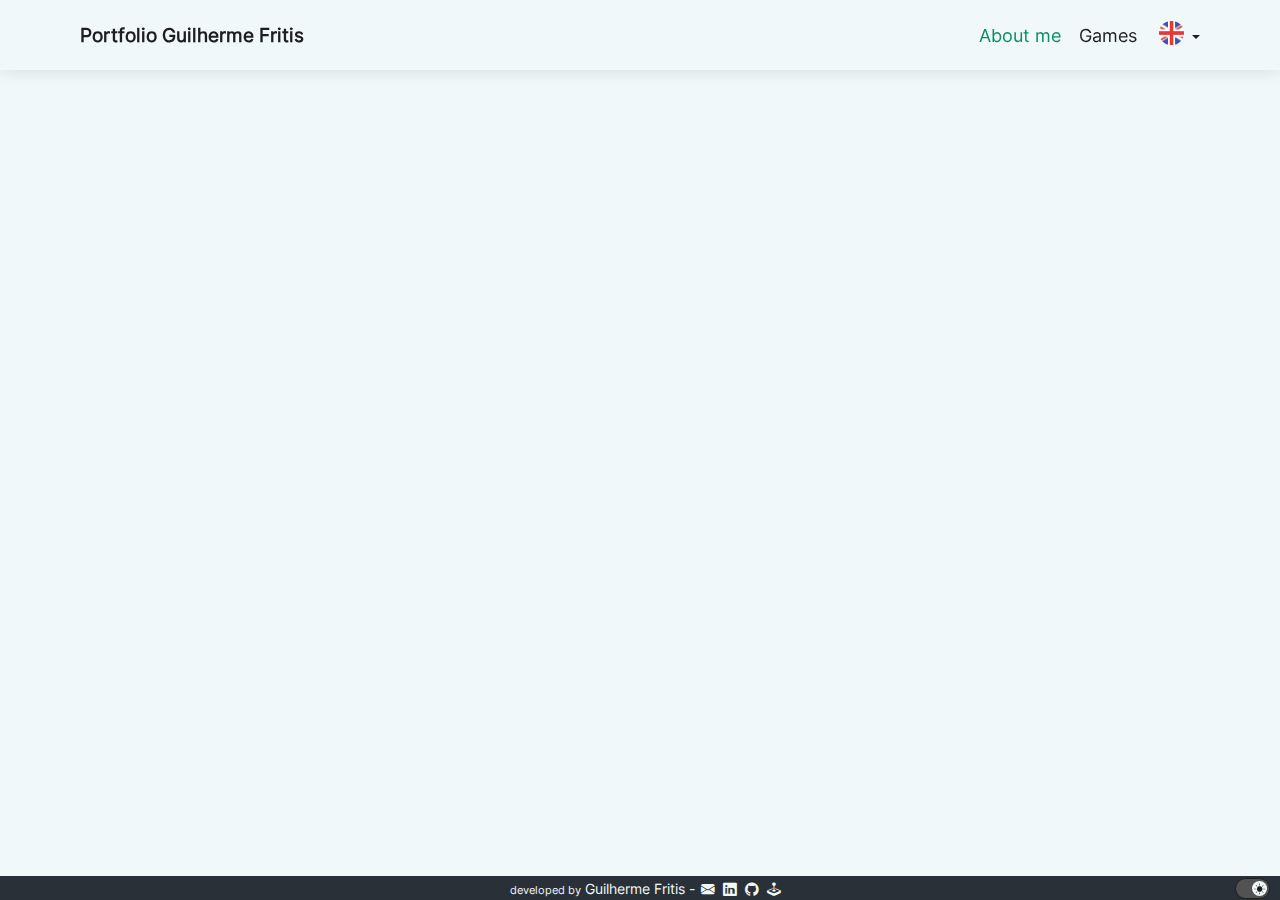
<file: index_en.html>
<!DOCTYPE html>
<html lang="pt-br">
<head>
    <meta charset="UTF-8">
    <meta http-equiv="X-UA-Compatible" content="IE=edge">
    <meta name="viewport" content="width=device-width, initial-scale=1.0">
    <title>Portfolio Guilherme Fritis</title>
</head>
<body>
    <header class="page-header">
        <h3 class="header-info clickable" onclick="openSection('landing_page')">
            Portfolio Guilherme Fritis
        </h3>
        <nav>
            <input type="checkbox" class="d-none" id="switch_mobile_menu">
            <label class="navbar-button-mobile clickable" for="switch_mobile_menu">
                <div class="navbar-button-line"></div>
                <div class="navbar-button-line"></div>
                <div class="navbar-button-line"></div>
            </label>
            <div class="right-side-header">
                <ul class="navbar">
                    <li><a class="nav-item active" href="#" onclick="openSection('about_me');" data-section="about_me">About me</a></li>
                    <li><a class="nav-item" href="#" onclick="openSection('games');" data-section="games">Games</a></li>
                    <!-- <li><a class="nav-item" href="#" onclick="openSection('./content/web_projects.html')">Projetos web</a></li> -->
                </ul>
                <div class="dropdown dropdown-language opens-right">
                    <span class="dropdown-link" data-tooltip="Trocar língua">
                        <span class="flag">
                            <img src="./media/flag_uk.png" alt="United Kingdom flag">
                        </span>
                    </span>
                    <div class="dropdown-menu text-center">
                        <a href="javascript:;" onclick="switchLanguage('');" class="flag" data-tooltip="Ver página em protuguês">
                            <img src="./media/flag_brazil.png" alt="Brazilian flag">
                        </a>
                    </div>
                </div>
            </div>
        </nav>
    </header>
    <div id="page-content"></div>
    <footer class="page-footer">
        <span class="text-footer">
            <small>developed by</small> Guilherme Fritis - 
            <a href="mailto:guilhermecfritis@gmail.com?subject=&body=" data-tooltip="Send me an e-mail">
                <span class="bi bi-envelope-fill"></span>
            </a> 
            <a href="https://www.linkedin.com/in/guilherme-fritis-6b0707180/" data-tooltip="Connect with me on linkedIn">
                <span class="bi bi-linkedin"></span>
            </a>
            <a href="https://github.com/guifritis" data-tooltip="Check my profile on github">
                <span class="bi bi-github"></span>
            </a>
            <a href="https://guifritis.itch.io/" data-tooltip="Try out my games on itch.io">
                <span class="bi bi-joystick"></span>
            </a>
        </div>
        <label class="theme-switch" for="theme-switch-checkbox" data-tooltip="Switch between dark and light mode.">
            <input type="checkbox" id="theme-switch-checkbox" class="d-none">
            <div class="switch-pin">
                <span class="bi bi-moon-stars theme-dark"></span>
                <span class="bi bi-sun-fill theme-light"></span>
            </div>
        </label>
    </footer>    
    <link rel="stylesheet" href="css/style.css">
    <link rel="stylesheet" href="https://cdn.jsdelivr.net/npm/bootstrap-icons@1.11.3/font/bootstrap-icons.min.css">
    <script src="js/script.js"></script>
</body>
</html>
</file>
<file: css/style.css>
/* PADRÕES */
:root{
    --bg_color: #1e1829;
    --bg_secondary: #312f35;
    --bg_contrast: #e2e3e4;
    --text_color: #fdf4ff;
    --title_color: #bdbabe;
    --border_color: #dfd8e0ad;
    --shadow_color: #fdf5ff27;
    --contrast_color: #a692ff;
    --contrast_color_2: #8569ff;
    --contrast_color_3: #6d4bff;
    --btn_shadow: #8569ff66;
}

body.dark img{
    filter: brightness(0.9);
}

body.dark .theme-light{
    display: none;
}

body.light{
    --bg_color: #f1f8f9;
    --bg_secondary: #d8e1e2;
    --bg_contrast: #293037;
    --text_color: #1e1e1f;
    --title_color: #525252;
    --border_color: #a3a6aaad;
    --shadow_color: #19191a1a;
    --contrast_color: #0a8f67;
    --contrast_color_2: #1faf84;
    --contrast_color_3: #38daa9;
    --btn_shadow: #1faf8466;
}

body.light .theme-dark{
    display: none;
}

@font-face {
	font-family: 'Inter';
	src: url('../font/Inter-Regular.ttf');
}

body{
    margin: 0px 4em 30px;
    font-family: Inter;
    background-color: var(--bg_color);
    color: var(--text_color);
}

body.pt .en,
body.en .pt {
    display: none;
}

::-webkit-scrollbar{
    background-color: var(--shadow_color);
    border-radius: 10px;
    width: 8px;
    height: 8px;
}

::-webkit-scrollbar-thumb{
    background-color: var(--text_color);
    border-radius: 10px;
}

hr{
    width: calc(100% - 40px);
    border-color: var(--border_color);
}

a{
    transition: .2s;
    color: var(--text_color);
    text-decoration: none;
}

a:hover{
    color: var(--contrast_color);
}

.mb-5px{
    margin-bottom: 5px !important;
}

.mt-1em{
    margin-top: 1em;
}

.mt-5px{
    margin-top: 5px;
}

.contrast{
    color: var(--contrast_color);
}

.clickable{
    cursor: pointer;
}

/* DROPDOWN */
.dropdown{
    position: relative;
}

.dropdown-link{
    cursor: pointer;
    display: inline-block;
    white-space: nowrap;
}

.dropdown-link::after{
    display: inline-block;
    margin-left: .2em;
    vertical-align: 30%;
    content: "";
    border-top: .3em solid;
    border-right: .3em solid transparent;
    border-bottom: 0;
    border-left: .3em solid transparent;
}

.dropdown-menu{
    visibility: hidden;
    opacity: 0;
    display: block;
    background-color: var(--bg_color);
    border: 1px solid var(--border_color);
    border-radius: 10px;
    padding: 5px;    
    box-shadow: 2px 3px 10px -4px var(--shadow_color), 
        0px 0px 20px -8px var(--shadow_color);
    position: absolute;
    min-width: 100%;
    left: 0px;
    top: 110%;
    z-index: 12;
    transition: .2s;
}

.opens-right > .dropdown-menu{
    right: 0;
    left: unset;
}

.dropdown.open > .dropdown-menu{
    visibility: visible;
    opacity: 1;
}

/* TOOLTIP */
.tooltip{
    visibility: hidden;
    opacity: 0;
    padding: 3px 5px;
    font-size: .9em;
    color: var(--title_color);
    background-color: var(--bg_secondary);
    border-radius: 5px;
    border: 1px solid var(--border_color);
    box-shadow: 2px 3px 10px -4px var(--shadow_color), 
        0px 0px 20px -8px var(--shadow_color);
    position: fixed;
    max-width: 40vw;
    min-width: 100px;
    transition: opacity .1s;
    z-index: 10;
}

.tooltip.show{
    visibility: visible;
    opacity: 1;
}

.tooltip-pointer{
    display: block;
    height: 5px;
    width: 5px;
    position: fixed;
    background-color: var(--bg_secondary);
    border: solid var(--border_color);
    border-width: 0px 0px 1px 1px;
    box-shadow: 2px 3px 10px -4px var(--shadow_color), 
        0px 0px 20px -8px var(--shadow_color);
    z-index: 11;
    transition: opacity .1s;
    visibility: hidden;
    opacity: 0;
}

.tooltip-pointer.show{
    visibility: visible;
    opacity: 1;
}

.underlined{
    position: relative;
}

.underlined::after{
    content: '';
    position: absolute;
    bottom: -2px;
    left: 0px;
    border-top: 2px solid currentColor;
    width: 0%;
    animation: underline_me 0.7s 0.15s cubic-bezier(0.61, 1, 0.88, 1) forwards;
}

@keyframes underline_me{
    from{
        width: 0%;
    }
    to{
        width: 100%;
    }
}

.main-title{
    font-size: min(2.5em, 3.4vw);
    padding: 0px;
    line-height: 0.85em;
    width: 100%;
    letter-spacing: -0.02em;
    margin: 0px 0px .6em;
    position: relative;
}

.main-title::after {
    content: "";
    display:  block;
    position: absolute;
    left: -5px;
    bottom: -8px;
    min-width: 100%;
    border-bottom: 1px solid currentColor;
}

.content-title{
    font-size: 2em;
    color: var(--text_color);
    margin: 10px 10px 30px;
    font-weight: normal;
    position: relative;
    width: fit-content;
    text-transform: uppercase;
}

.content-title::after {
    content: "";
    display:  block;
    position: absolute;
    left: -10px;
    bottom: -2px;
    width: 260px;
    min-width: 130%;
    border-bottom: 1px solid currentColor;
}

.content-subtitle{
    font-size: 1.5em;
    font-weight: normal;
    margin: 10px 0px 20px;
    color: var(--title_color);
}

.section-padded{
    padding: 30px;
}

.card{
    padding: 20px;
    border: 1px solid var(--border_color);
    border-radius: 10px;
    box-shadow: 2px 3px 10px -4px var(--shadow_color), 
        0px 0px 20px -8px var(--shadow_color);
}

.text-indent{
    display: inline-block;
    width: 2ch;
    height: 2.2ch;
}

.about-me-overview > p{
    margin: .6em 0px;
    text-align: justify;
}

.aboutme-div-border{
    margin-right: -20px;
    padding-right: 20px;
    border-right: 1px solid var(--border_color);
}

.contact-list{
    padding-left: 0;
    line-height: 1.8em;
    list-style-type: none;
}

.contact-list > a{
    color: var(--text_color);
    text-decoration: none;
    transition: .15s;
}

.contact-list > a:hover{
    color: var(--contrast_color);
}

.games{
    display: grid;
    grid-template-columns: repeat(auto-fit, minmax(320px, 1fr));
    gap: 20px;
    align-items: center;
    padding: 10px 0px;
}

.game-card{
    color: var(--text_color);
    text-decoration: none;
    height: 60vh;
    width: 100%;
    max-width: 380px;
    display: flex;
    flex-direction: column;
    gap: 0px;
    transition: .2s;
    overflow: hidden;
    position: relative;
    padding: 0px;
    margin: auto;
}

.game-image{
    height: 45%;
    width: 100%;
    align-self: center;
    scale: 1;
    transition: .3s;
    position: relative;
}

.game-image > img, .game-image > video{
    height: 100%;
    width: 100%;
    object-fit: cover;
    margin: auto;
    transition: .3s;
}

.game-image > video {
    opacity: 0;
    translate: 0% -102%;
}

.game-image > img{
    opacity: 1;
}

.game-image.on-view video {
    opacity: 1;
}

.game-image.on-view img {
    opacity: 0;
}

.game-links{
    display: flex;
    flex-direction: row-reverse;
    flex-wrap: nowrap;
    gap: 2px;
    border-radius: 50px;
    background-color: var(--bg_secondary);
    padding: 2px 5px;
    position: absolute;
    opacity: .5;
    bottom: 10px;
    right: 10px;
    font-size: 1.5em;
    transition: .3s;
    overflow: hidden;
}

.game-card:hover .game-links{
    opacity: 1;
}

.audio-control > input{
    display: none;
}

.audio-control > span{
    display: none;
    cursor: pointer;
}

.audio-control > input:checked ~ .mute{
    display: inline-block;
}

.audio-control > input:not(:checked) ~ .unmute{
    display: inline-block;
}

.game-title{
    margin: 0px 20px 10px;
    font-size: 2em;
    position: relative;
    display: block; 
    color: var(--contrast_color);
    min-height: 1.1em;
    white-space: nowrap;
    overflow: hidden;
    text-overflow: ellipsis;
    line-clamp: 1;
    -webkit-line-clamp: 1;
    -webkit-box-orient: vertical;
}

.scrollable{
    overflow: auto;
}

.scrollable::-webkit-scrollbar{
    background-color: var(--bg_color);
    border-radius: 10px;
    width: 6px;
    height: 6px;
}

.scrollable::-webkit-scrollbar-thumb{
    background-color: var(--text_color);
    border-radius: 10px;
}

.game-description{
    margin: 0px 20px .5ch;
    z-index: 2;
    padding-top: 5px;
}

.game-description ul{
    margin: 0px;
    line-height: 1.4em;
    padding-left: 35px;
}

.game-description ul ul{
    padding-left: 1.5em;
}

.game-description p{
    margin-top: 0px;
    margin-bottom: 1.5ch;
}

.skills-slider{
    width: 100%;
    display: flex;
    justify-content: space-around;
    flex-wrap: nowrap;
    overflow-x: auto;
    overflow-y: hidden;
    padding: 1em 0;
    margin: -1em 0;
}

.skill{
    position: relative;
    padding-bottom: .7em;
    transition: .3s;
}

.skill:hover{
    scale: 1.2;
}

.skill > svg{
    height: 4em;
    transition: .3s;
}

.skill > svg:only-child{
    height: 5em;
}

.skill > span{
    text-align: center;
    position: absolute;
    width: 100%;
    left: 0;
    bottom: 1em;
}

.d-none{
    display: none;
}

/* HEADER */
.page-header{
    display: flex;
    align-items: center;
    justify-content: space-between;
    margin: auto;
    height: 70px;
    width: calc(100vw - 10em);
    padding: 0 5em;
    background-color: var(--bg_color);
    color: var(--text_color);
    box-shadow: 0 2px 15px var(--shadow_color);
    position: fixed;
    top: 0;
    left: 0;
    z-index: 10;
}

.right-side-header{
    display: flex;
    justify-content: end;
    align-items: center;
    gap: 0.5em;
}

.header-info > h1, .header-info > h4{
    margin: 0px;
}
.header-info > h1{
    font-size: clamp(1em, 2em, 2.6vw);
}

/* HEADER > NAV BAR */
.navbar{
    display: flex;
    justify-content: end;
    list-style-type: none;
    gap: 1em;
    transition: left .4s;
    font-size: 1.1em;
    padding: 0.5em 0.8em 0.5em 0.5em;
}

.nav-item{
    white-space: nowrap;
}

.nav-item.active{
    color: var(--contrast_color);
    pointer-events: none;
    touch-action: none;
    cursor: auto;
}

.navbar-button-mobile{
    display: none;
}

/* HEADER > LANGUAGES */
.text-center{
    text-align: center;
}

.flag{
    display: inline-flex;
    justify-content: center;
    align-items: center;
    border-radius: 100px;
    height: 1.55em;
    width: 1.55em;
    overflow: hidden;
}

.flag > img{
    object-fit: contain;
    height: 2.7em;
}

/* PAGE CONTENT */
#page-content{
    margin-top: 70px;
}

/* FOOTER */
.page-footer{
    position: fixed;
    bottom: 0px;
    left: 0px;
    width: 100%;
    background: var(--bg_contrast);
    color: var(--bg_color);
    text-align: center;
    background: var(--bg_contrast);
    padding: .1em .4em;
    z-index: 100;
}

.text-footer{
    display: inline-block;
    margin: .1em 0 .1em;
    font-size: .85em;
}

.text-footer > a{
    color: var(--bg_color);
    transition: .15s;
    margin: 0px 2px;
    display: inline-block;
}

.text-footer > a:hover{
    color: var(--contrast_color_2);
}

.footer-mail{
    margin-bottom: -4px;
}

.footer-linkedin{
    margin-bottom: -3px;
}

.footer-github{
    margin-bottom: -3px;
}

/* FOOTER > THEME SWITCH */
.theme-switch{
    display: block;
    border-radius: 50px;
    width: 2.4em;
    height: 1.4em;
    border: 1px solid var(--text_color);
    background-color: var(--title_color);
    margin-bottom: -.1em;
    position: fixed;
    right: 10px;
    bottom: .2em;
    z-index: 9;
}

.switch-pin{
    display: flex;
    justify-content: center;
    align-items: center;
    height: calc(1.4em - 4px);
    width: calc(1.4em - 4px);
    border-radius: 50%;
    background-color: var(--bg_color);
    position: absolute;
    left: 2px;
    top: 2px;
    transition: .3s ease-out;
}

#theme-switch-checkbox:checked + .switch-pin{
    left: calc(1.2em - 1px);
    rotate: 45deg;
}

.switch-pin > span{
    font-size: .8em;
    color: var(--text_color);
}

/* LANDING PAGE */
.landing-section{
    padding: 30px 5vw;
}

.grid-landing{
    display: grid;
    grid-template-columns: 1fr 2fr;
    gap: 3vw;
    align-items: center;
    align-content: center;
    height: clamp(200px, 40vh, 30vw)
}

.presentation-image{
    width: 100%;
    height: clamp(200px, 46vh, 30vw);
    object-fit: contain;
}

.greetings{
    width: 100%;
    text-align: left;
    margin: 0px;
    font-size: clamp(16px, 2em, 3vw);
    align-self: center;
}

.btn-group-flex{
    display: flex;
    gap: 8px;
    align-items: center;
    justify-content: center;
}

.btn{
    display: inline-block;
    background-color: var(--contrast_color);
    padding: 5px 15px;
    border-radius: 50px;
    color: var(--bg_color);
    text-align: center;
    font-size: .9em;
    font-weight: 600;
    border: 1px solid var(--border_color);
    cursor: pointer;
    transition: .3s;
}

.btn:hover{
    background-color: var(--contrast_color_2);
    color: var(--text_color);
    box-shadow: 0px 0px 1px 3px var(--btn_shadow);
    z-index: 2;
}

.two-side-button{
    display: inline-flex;
    gap: 0px;
    justify-content: center;
    min-width: 100px;
    font-size: .9em;
}

.two-side-button > .btn{
    width: 50%;
    min-width: unset;
}

.two-side-button > .btn:first-child{
    border-radius: 50px 0px 0px 50px;
}

.two-side-button > .btn:last-child{
    border-radius: 0px 50px 50px 0px;
}

.btn-group-landing{
    max-width: min(90%, 500px);
}

.btn-group-landing > *{
    width: 50%;
}

.landing-img{
    height: 50vh;
    display: flex;
    justify-content: center;
}

.landing-img > img{
    background-color: #aaaaaa33;
    height: 100%;
    object-fit: contain;
    display: block;
}

@media only screen and (max-width: 770px) {
    body{
        margin: 0px 0px 30px;
    }
	
    #page-content{
        margin-top: 50px;
    }

    /* HEADER */
    .page-header{
        padding: 0px 20px;
        width: calc(100vw - 40px);
    }

    .header-info > h1{
        font-size: clamp(1.3em, 2em, 4.5vw);
    }

    nav{
        display: flex;
        flex-direction: row-reverse;
        gap: 8px;
    }

    .navbar{
        background-color: var(--bg_secondary);
        color: var(--title_color);
        flex-direction: column;
        align-items: start;
        justify-content: start;
        width: clamp(100px, 10rem,70vw);
        height: 100vh;
        position: fixed;
        top: 60px;
        left: -65%;
        padding: 30px;
        z-index: 10;
        margin: 0;
        transition: .3s ease-out;
    }

    #switch_mobile_menu:checked ~ .right-side-header > .navbar{
        left: 0%;
    }

    .navbar-button-mobile{
        display: flex;
        position: relative;
        flex-direction: column;
        justify-content: space-between;
        border-radius: 6px;
        border: 2px solid var(--border_color);
        padding: 3px;
        width: 1.6em;
        height: 1.6em;
    }

    .navbar-button-mobile:hover{
        cursor: pointer;
    }

    .navbar-button-line{
        border-top: 2px solid var(--border_color);
        width: 100%;
        height: 1px;
        transition: .2s;
    }

    #switch_mobile_menu:checked ~ .navbar-button-mobile > .navbar-button-line:first-child{
        translate: 0 calc(0.8em - 1px);
        rotate: 45deg;
    }

    #switch_mobile_menu:checked ~ .navbar-button-mobile > .navbar-button-line:last-child{
        translate: 0 calc(-0.8em + 2px);
        rotate: -45deg;
    }

    #switch_mobile_menu:checked ~ .navbar-button-mobile > .navbar-button-line:nth-child(2){
        opacity: 0;
    }

    /* ABOUT ME */
    .aboutme-card{
        display: flex;
        flex-direction: column;
    }

    .aboutme-div-border{
        border-right: none;
        border-bottom: 1px solid var(--border_color);
        margin-right: 0px;
        padding-right: 0px;
        margin-bottom: -10px;
        padding-bottom: 10px;
        box-shadow: 0px 4px 5px -4px var(--border_color), 
            0px -4px 5px -4px inset var(--border_color);
    }

    /* GAMES */
    .games{
        display: flex;
        flex-direction: column;
        align-items: center;
    }

    /* LANDING PAGE */
    .landing-section{
        height: auto;
        padding-bottom: 0;
    }

    .grid-landing{
        display: flex;
        flex-direction: column;
        height: auto;
        gap: 10px;
    }

    .presentation-image{
        width: 100%;
        height: 50vh;
    }

    .greetings{
        text-align: center;
        justify-self: center;
        font-size: 3.5vw;
    }
}

@media only screen and (max-width: 576px) {
    .d-xs-none{
        display: none;
    }
}
</file>
